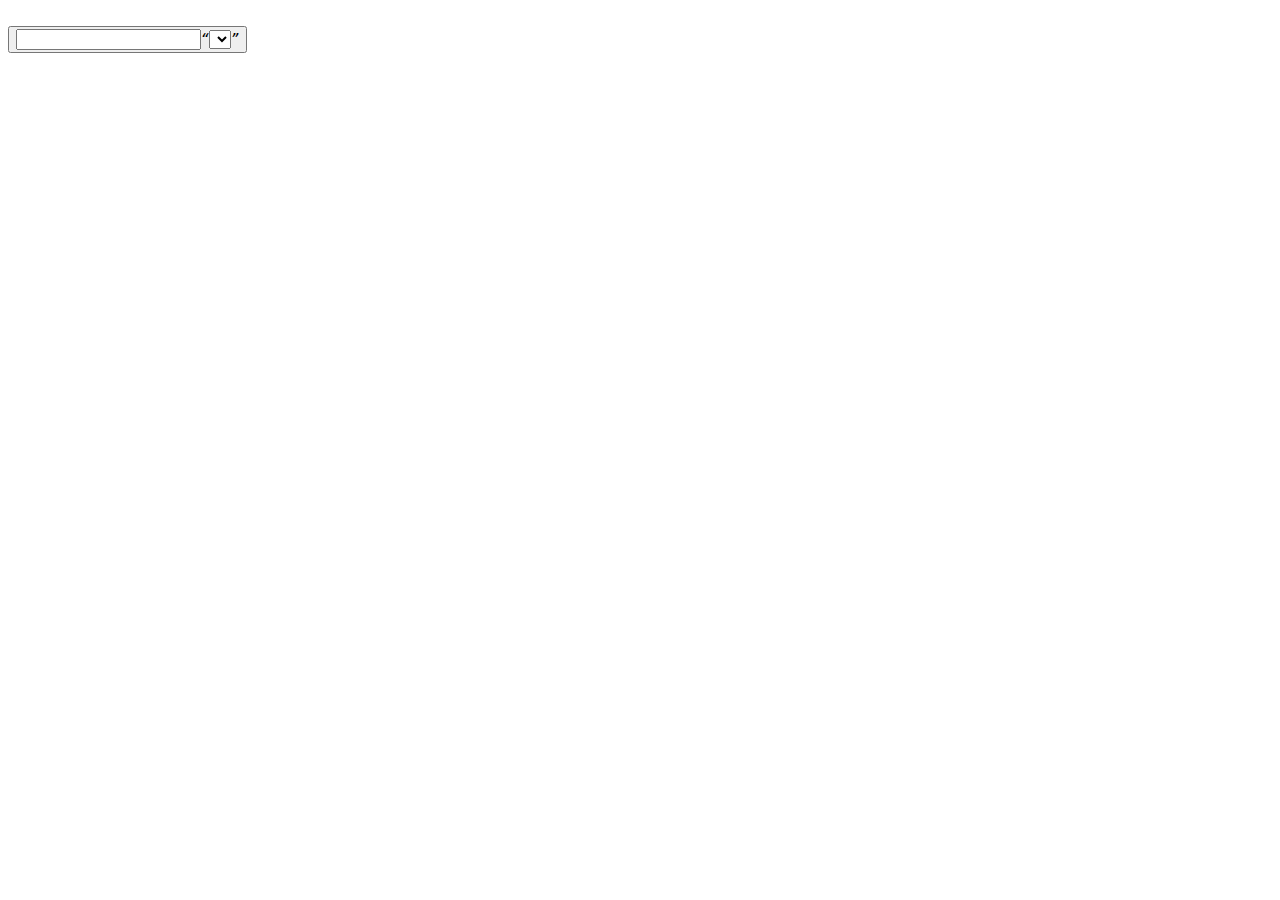
<file: HTML-Kids.html>
<!-- This is an HTML comment -->
<!-- INLINE Element List Start -->
<a><abbr><b><bdo><br><button><cite><code><dfn><em><i><input><img><kbd><label><map><object><q><samp><script></script><select><small><span><strong><sub><sup><textarea><time><var>
<!-- INLINE Element List  End -->
<!-- BLOCK Element List Start -->
<address><article><aside><blockquote><canvas><dd><div><dl><dt><fieldset><figcaption><figure><footer><form><h1><header><hgroup><hr><li><main><nav><noscript><ol><output><p><pre><section><table><tfoot><ul><video>
<!-- BLOCK Element List End -->
<!-- Space &nbsp; -->
<!-- Copyright symbol &copy; -->
<!-- ****  Emmet  ****
(h3+img+ol>(li>strong+em)*3)*3
((a>img[width="300"])*2+br)*5
(img[width="300"][alt="Crazy Cat"]*2+br)*5
-->

<!DOCTYPE html>
<html lang="en">
<head>
  <meta name="viewport" content="width=device-width, initial-scale=1.0">
  <meta name="description" content="Profile page listing my favorite things">
  <meta http-equiv="X-UA-Compatible" content="ie=edge">
  <meta charset="UTF-8">
  <title>Page title</title>
  <style>
  .css {
    color: blue;
  }
  </style>
</head>
<body>
  &copy; <!-- HTML Character Entity -->
  <a href="http://LinkURL.com" target="_blank">Link text here</a>
  <a href="#contact">go to Contact section</a>
    <a name="contact">This is the contact section</a> <!-- FCC -->
    <div id="contact">This can also be the contact section</div> <!-- Codecademy -->
  <a href="#">Use a # (Hash Symbol) to create a dead link</a>
  <article>an article section on a page</article>
  <br> <!-- self-closing line break -->
    <br /> <!-- Codecademy -->
  <button type="submit">Submits the form data</button>
  <code>programming code</code>
  <del>strikethrough text</del>
  <div class="nav"></div>
    <div id="special-element"></div>
  <<dl></dl>
  <em>italized text</em>
  <footer>Bottom of page</footer>
  <form action="/url-to-submit-data-to"></form>
  <h1>Main Heading, also h1 - h6</h1>
  <header>Top of page</header>
  <hr>
  <i>offset - italics (Font Awesome)</i>
    <i class="fa fa-phone fa-2x">fa-lg(33%), fa-2x, fa-3x, fa-4x, fa-5x</i>
  <img src="http://ImageLocation.com" alt="Text to display if image does not load" title="tool-tip text">
  <input type="text" placeholder="this is placeholder text">
  <label><input type="radio" name="indoor-outdoor" checked>Indoor</label>
  <label><input type="radio" name="indoor-outdoor">Outdoor</label>
  <label><input type="checkbox" name="personality" checked>Loving</label>
  <label><input type="checkbox" name="personality">Lazy</label>
  <link rel="stylesheet" href="style.css" type="text/css">
  <!-- rel is relationship -->
  <main>main content</main>
  <nav>Navigation Menu</nav>
  <ol>
    <li>Ordered (numbered) list item</li>
    <li>
      <p>text</p>
      <p>more text</p>
    </li>
  </ol>
  <p>Paragraph - for normal-size text</p>
  <section>page section</section>
  <span>Special text formatting</span>
  <sup>Superscript</sup>
  <strong>bold text</strong>
  <p style="color: red; font-size: 20px;">styled text</p>
  <u>underline text</u>
  <ul>
  <li>Unordered (bullet point) list item</li>
  </ul>
  <video src="myVideo.mp4" width="320" height="240" controls>Video not supported</video>
  <p>hello <span>amigos</span><h2>yah</h2></p>
</body>
</html>
</file>
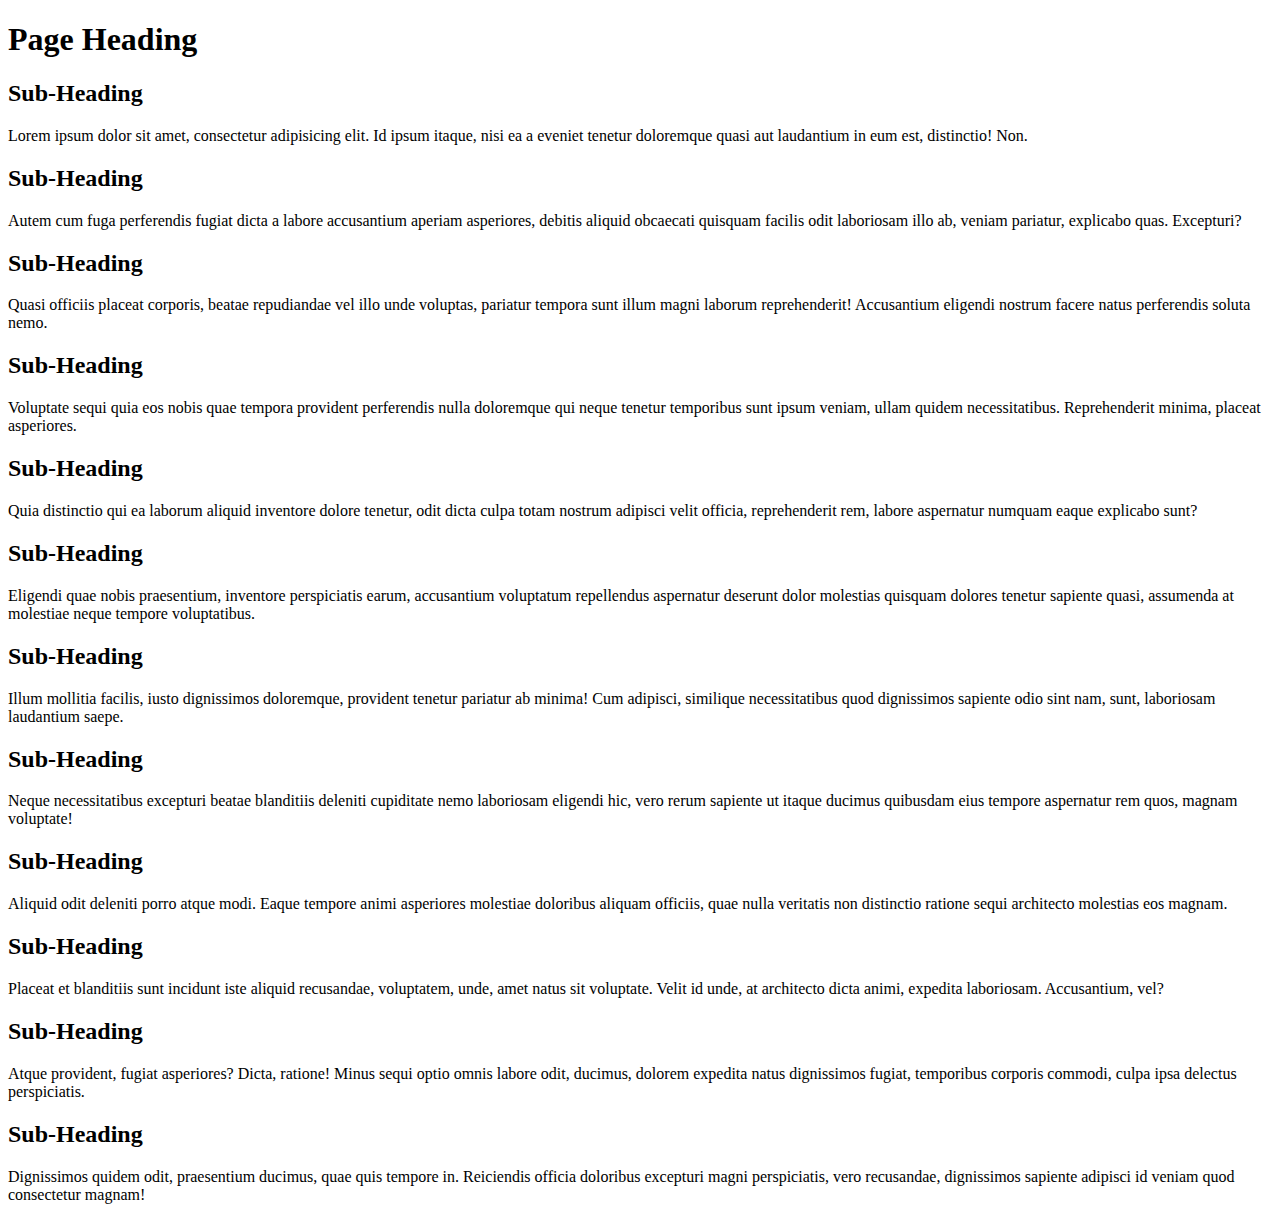
<file: Codecademy/-Ready/test.html>
<!DOCTYPE html>
<html lang="en">
<head>
  <meta charset="UTF-8">
  <meta name="viewport" content="width=device-width, initial-scale=1.0">
  <meta http-equiv="X-UA-Compatible" content="ie=edge">
  <title>Document</title>
</head>

<body>
  <!DOCTYPE html>

  <html>
  <head>
    <title>About Me</title>
  </head>
  <body>
  <h1>Page Heading
    <h2>Sub-Heading</h2>
    <p>Lorem ipsum dolor sit amet, consectetur adipisicing elit. Id ipsum itaque, nisi ea a eveniet tenetur doloremque quasi aut laudantium in eum est, distinctio! Non.</p>
    <h2>Sub-Heading</h2>
    <p>Autem cum fuga perferendis fugiat dicta a labore accusantium aperiam asperiores, debitis aliquid obcaecati quisquam facilis odit laboriosam illo ab, veniam pariatur, explicabo quas. Excepturi?</p>
    <h2>Sub-Heading</h2>
    <p>Quasi officiis placeat corporis, beatae repudiandae vel illo unde voluptas, pariatur tempora sunt illum magni laborum reprehenderit! Accusantium eligendi nostrum facere natus perferendis soluta nemo.</p>
    <h2>Sub-Heading</h2>
    <p>Voluptate sequi quia eos nobis quae tempora provident perferendis nulla doloremque qui neque tenetur temporibus sunt ipsum veniam, ullam quidem necessitatibus. Reprehenderit minima, placeat asperiores.</p>
    <h2>Sub-Heading</h2>
    <p>Quia distinctio qui ea laborum aliquid inventore dolore tenetur, odit dicta culpa totam nostrum adipisci velit officia, reprehenderit rem, labore aspernatur numquam eaque explicabo sunt?</p>
    <h2>Sub-Heading</h2>
    <p>Eligendi quae nobis praesentium, inventore perspiciatis earum, accusantium voluptatum repellendus aspernatur deserunt dolor molestias quisquam dolores tenetur sapiente quasi, assumenda at molestiae neque tempore voluptatibus.</p>
    <h2>Sub-Heading</h2>
    <p>Illum mollitia facilis, iusto dignissimos doloremque, provident tenetur pariatur ab minima! Cum adipisci, similique necessitatibus quod dignissimos sapiente odio sint nam, sunt, laboriosam laudantium saepe.</p>
    <h2>Sub-Heading</h2>
    <p>Neque necessitatibus excepturi beatae blanditiis deleniti cupiditate nemo laboriosam eligendi hic, vero rerum sapiente ut itaque ducimus quibusdam eius tempore aspernatur rem quos, magnam voluptate!</p>
    <h2>Sub-Heading</h2>
    <p>Aliquid odit deleniti porro atque modi. Eaque tempore animi asperiores molestiae doloribus aliquam officiis, quae nulla veritatis non distinctio ratione sequi architecto molestias eos magnam.</p>
    <h2>Sub-Heading</h2>
    <p>Placeat et blanditiis sunt incidunt iste aliquid recusandae, voluptatem, unde, amet natus sit voluptate. Velit id unde, at architecto dicta animi, expedita laboriosam. Accusantium, vel?</p>
    <h2>Sub-Heading</h2>
    <p>Atque provident, fugiat asperiores? Dicta, ratione! Minus sequi optio omnis labore odit, ducimus, dolorem expedita natus dignissimos fugiat, temporibus corporis commodi, culpa ipsa delectus perspiciatis.</p>
    <h2>Sub-Heading</h2>
    <p>Dignissimos quidem odit, praesentium ducimus, quae quis tempore in. Reiciendis officia doloribus excepturi magni perspiciatis, vero recusandae, dignissimos sapiente adipisci id veniam quod consectetur magnam!</p>
  </h1>
  </body>
  </html>

</body>

</html>
</file>
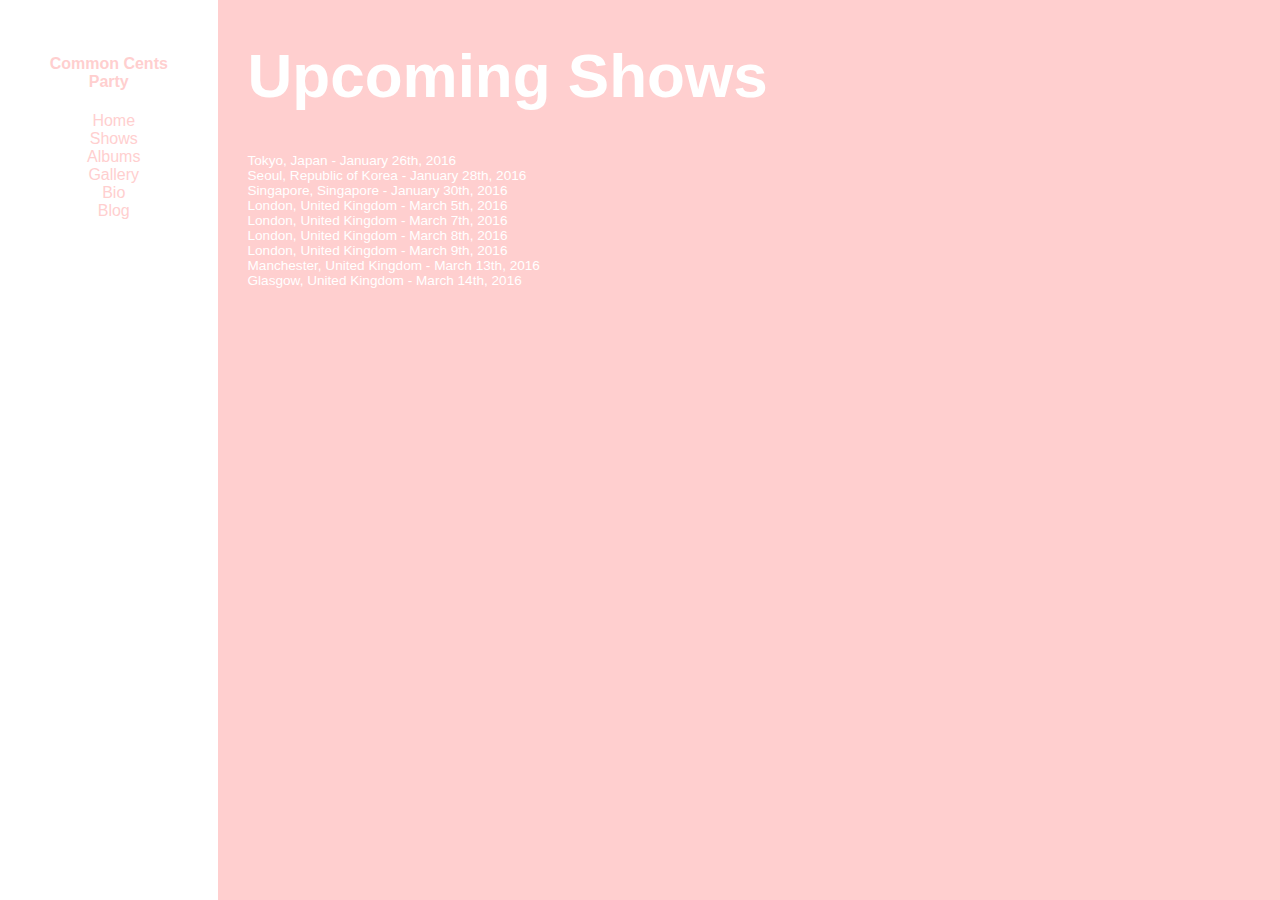
<file: Codecademy/a-MakeAWebsite/1_CommonCentsParty/shows.html>
<!DOCTYPE html>
<html>
  <head>
    <title>Common Cents Party</title>
    <link rel="stylesheet" type="text/css" href="style.css"/>
  </head>
  <body>
    <div class="container">
      <div class="nav">
        <h4>Common Cents Party</h4>
        <ul>
          <li>Home</li>
          <li>Shows</li>
          <li>Albums</li>
          <li>Gallery</li>
          <li>Bio</li>
          <li>Blog</li>
        </ul>
      </div>
      <div class="main">
        <h1>Upcoming Shows</h1>

        <ul>
          <li>
            Tokyo, Japan - January 26th, 2016
          </li>
          <li>
            Seoul, Republic of Korea - January 28th, 2016
          </li>
          <li>
            Singapore, Singapore - January 30th, 2016
          </li>
          <li>
            London, United Kingdom - March 5th, 2016
          </li>
          <li>
            London, United Kingdom - March 7th, 2016
          </li>
          <li>
            London, United Kingdom - March 8th, 2016
          </li>
          <li>
            London, United Kingdom - March 9th, 2016
          </li>
          <li>
            Manchester, United Kingdom - March 13th, 2016
          </li>
          <li>
            Glasgow, United Kingdom - March 14th, 2016
          </li>
        </ul>
      </div>
    </div>
  </body>
</html>
</file>
<file: Codecademy/a-MakeAWebsite/1_CommonCentsParty/style.css>
html, body {
  height: 100%;
  margin: 0;
  font-family: Arial;
  color: #ffffff;
}

h1 {
  font-size: 62px;
}

p, a {
  font-size: 0.75rem;
}

img {
  padding-left: 30px;
  height: 350px;
  width: 550px;
}


.container {
  min-height: 100%;
  display: flex;

}

.nav {
  width: 15%;
  min-width: 140px;
  color: #FFCFCF;
  padding-top: 55px;
  padding-right: 30px;
  text-align: center;
}

.nav h4 {
  -webkit-margin-before: 0;
  margin-left: 30px;
}

ul {
  list-style: none;
}

.main ul {
  padding-left: 30px;
}

.main li {
  font-size: 0.85rem;
}

.main {
  width: 85%;
  min-height: 750px;
  min-width: 600px;
  background-color: #FFCFCF;
}

.main h1 {
  -webkit-margin-before: 0;
  padding-top: 40px;
  padding-left: 30px;
}

.main video {
  padding-left: 30px;
}

.main p {
  padding-left: 30px;
  width: 55%;
  min-width: 550px;
}

.main a {
  color: inherit;
  padding-left: 30px;
  text-decoration: none;
}

.main a:hover {
  text-decoration: underline;
}
</file>
